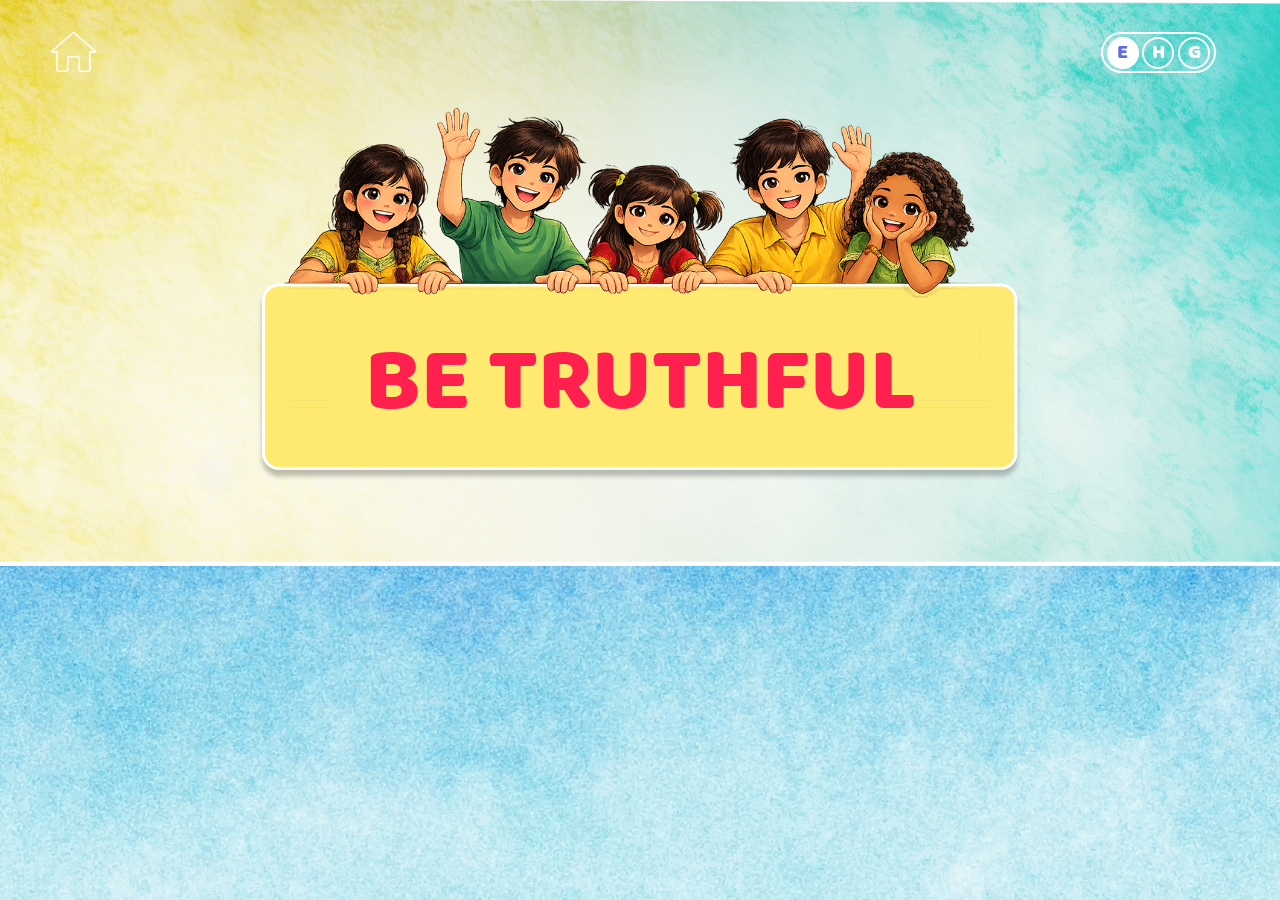
<file: be-truthful.html>
<!doctype html>
<html lang="en">
  <head>
    <meta charset="UTF-8" />
    <meta name="viewport" content="width=device-width, initial-scale=1.0" />
    <title data-lang-key="title"></title>
    <link rel="stylesheet" href="./assets/css/style.css" />
  </head>
  <style></style>
  <body>
    <a class="home-btn" href="index.html">
      <img src="./assets/images/home-btn.png" alt="" />
    </a>
    <!-- <div class="page-title">
      <span data-lang-key="title"></span>
    </div> -->

    <!-- nav-container -->
    <div class="language-container">
      <div class="english active">E</div>
      <div class="hindi">H</div>
      <div class="gujrati">G</div>
    </div>

    <div class="hero-img">
      <img src="./assets/images/hero-image.png" alt="" />
      <div class="title" data-lang-key="title"></div>
    </div>
    <script src="./assets/js/data.js"></script>

    
    <script src="./assets/js/app.js"></script>
  </body>
</html>
</file>
<file: assets/css/style.css>
@font-face {
  font-family: "BalooRegular";
  src: url("../../fonts/Baloo Regular 400.ttf") format("truetype");
  font-weight: 400;
  font-style: normal;
  font-display: swap;
}

@font-face {
  font-family: "BalooThambi";
  src: url("../../fonts/BalooThambi-Regular.ttf") format("truetype");
  font-weight: 400;
  font-style: normal;
}

@font-face {
  font-family: "ITFDevanagari";
  src: url("../../fonts/ITFDevanagari.ttc") format("truetype");
  font-weight: 700;
  font-style: normal;
  font-display: swap;
}

@font-face {
  font-family: "NotoSansGujaratiRegular";
  src: url("../../fonts/NotoSansGujarati-Regular.ttf") format("truetype");
  font-weight: 700;
  font-style: normal;
  font-display: swap;
}
@font-face {
  font-family: BarlowCondensedBold;
  src: url("../../fonts/BarlowCondensed-ExtraBold.ttf") format("truetype");
  font-weight: 700;
  font-style: normal;
  font-display: swap;
}

*,
*::before,
*::after {
  box-sizing: border-box;
  margin: 0;
  padding: 0;
}

html,
body {
  margin: 0;
  padding: 0;
  width: 100%;
  height: 100%;
}

body {
  width: 100vw !important;
  height: 100%;
  background-image: url("../images/bg-image-1.png");
  background-size: cover;
  background-repeat: no-repeat;
  background-position: center;
  background-attachment: fixed;
  overflow-x: hidden;
  opacity: 0;
  transition: opacity 0.5s ease;
}

body[data-lang="hi"] {
  font-family: "ITFDevanagari"!important;
  font-weight: 700!important;
}

body[data-lang="gu"] {
  font-family: "NotoSansGujaratiRegular"!important;
  font-weight: 700!important;
}


body.page-loaded {
  opacity: 1;
}

body.page-fade-out {
  opacity: 0;
}

/* ------------------------------------------------------------------ */
/* Generic hidden utility — fully removes an element from layout
   (e.g. the next-btn on the last slide). Kept !important so it wins
   over any other display rules on the same element. */
/* ------------------------------------------------------------------ */
.hidden {
  visibility: none !important;
}

.home-btn {
  position: fixed;
  top: 2.5vw;
  left: 4%;
  width: 3.5vw;
  z-index: 1000;
  transition: transform 0.2s ease;
  cursor: pointer;
}

.home-btn:hover {
  transform: scale(1.15);
}

.home-btn img {
  width: 100%;
  display: block;
}

.home-btn:hover img{
  content: url("./../images/home-btn-hov.png")
}

.hero-img {
  position: absolute;
  top: 35%;
  left: 50%;
  transform: translate(-50%, -50%);
  width: 60vw;
  height: auto;
}

.hero-img img {
  width: 100%;
}

.hero-img .title {
  width: 100%;
  position: absolute;
  top: 65%;
  left: 50%;
  transform: translate(-50%, -50%);
  z-index: 1000;
  color: #ff2050;
  font-size: 7vw;
  line-height: 1;
  word-break: keep-all;
  font-family: "BalooThambi";
  text-align: center;
}

.click {
  position: absolute;
  top: 73%;
  left: 50%;
  transform: translate(-50%, -50%);
  background-color: #ff2050;
  color: white;
  border: 0.3vw solid white !important;
  border-radius: 4vw;
  padding: 0.5vw 3vw;
  font-size: 3vw;
  font-weight: 600;
  cursor: pointer !important;
  pointer-events: auto !important;
  transition: background-color 0.3s ease;
  text-decoration: none;
  font-family: "BalooThambi";
}

.click:hover {
  background-color: #960020;
}

.language-container {
  position: fixed;
  top: 2.5vw;
  right: 5%;
  display: flex;
  width: 9vw;
  padding: 0.2vw 0.3vw;
  height: auto;
  justify-content: space-between;
  align-items: center;
  font-family: "BalooRegular";
  border: 0.2vw solid white;
  background-color: transparent;
  border-radius: 50vw;
  pointer-events: auto;
  z-index: 1000;
}

.language-container div {
  width: 2.5vw;
  height: 2.5vw;
  font-size: 1.6vw;
  text-align: center;
  border: 0.2vw solid white;
  background: transparent !important;
  color: white;
  cursor: pointer;
  display: flex;
  justify-content: center;
  align-items: center;
  border-radius: 50%;
  font-family: "BalooRegular", sans-serif;
}

.language-container div:hover {
  background-color: white !important;
  color: #6168EA;
}

.language-container div.active {
  background-color: white !important;
  color: #6168EA;
}

.page-title span {
  font-family: "BalooThambi";
}

.topics {
  position: absolute;
  bottom: -100%;
  left: 50%;
  transform: translateX(-50%);
  width: 100%;
  height: 37%;
  display: flex;
  justify-content: space-between;
  align-items: center;
  background-image: url("../images/rectangle.png");
  background-size: cover;
  background-repeat: no-repeat;
  transition: bottom 0.8s ease;
}
.topic {
  width: 16%;
  height: auto;
  position: relative;
  text-decoration: none;
  transform: scale(1);
  transition: transform 0.3s ease-out;
}

.topic:hover {
  transform: scale(1.12);
}

.topic img {
  width: 100%;
}

.topic span {

}

.topic .num {
  position: absolute;
  top: 45%;
  left: 50%;
  transform: translateX(-50%);
  z-index: 1000;
   font-size: 1.7vw;
  color: white;
  font-family: "BalooThambi";
}

.topic .topic-text {
  position: absolute;
  top: 60%;
  left: 50%;
  transform: translateX(-50%);
  z-index: 1000;
  width: 80%;
  text-align: center;
  line-height: 1;
    font-size: 1.7vw;
  color: white;
  font-family: "BalooThambi";
}

body[data-lang="hi"] .topic span {
  line-height: 2.4vw!important;
  font-size: 1.4vw!important;
}

body[data-lang="gu"] .topic span{
   line-height: 2.4vw!important;
  font-size: 1.4vw!important;
}


main {
  position: relative;
  width: 100%;
  height: 100%;
  display: flex;
  justify-content: center;
  align-items: center;
}

main .left-container,
main .right-container {
  position: relative;
  width: 50%;
  height: 100%;
  display: flex;
  justify-content: center;
  align-items: center;
}

.left-container {
  padding-top: 2%;
  padding-left: 5%;
}

.right-container {
  padding-top: 5%;
}

.pages {
  width: 45%;
  height: 10%;
  position: absolute;
  top: 90%;
  left: 50%;
  transform: translate(-50%, -50%);
  display: flex;
  justify-content: space-between;
  align-items: center;
  font-family: "BalooRegular";
  overflow: visible;
}


.pages .page {
   position: relative;
  color: white;
  width: 3vw;
  height: 3vw;
  border-radius: 50%;
  border: 0.2vw solid white;
  background-color: transparent;
  display: flex;
  justify-content: center;
  align-items: center;
  font-size: 1.8vw;
  text-decoration: none !important;
  transition:
    background-color 0.3s ease-in,
    color 0.3s ease-in,
    box-shadow 0.3s ease-in,
    text-shadow 0.3s ease-in;
}

.pages .page:hover {
  text-shadow: 0 0 0.15vw rgba(50, 50, 50, 0.9);
  box-shadow: 0 0 0.15vw rgba(65, 65, 65, 0.7);
   background-color: #0FB0FB;
}

.pages .page.active {
  opacity: 1;
  background-color:#0FB0FB;
}

.pages .page .page-hover-title {
  position: absolute;

  /* show above circle */
  bottom: calc(100% + 0.8vw);
  left: 50%;

  transform: translateX(-50%) translateY(0.4vw);

  width: auto;

  padding: 0.35vw 0.8vw;

  background-color: #ffffff;
  color: #6168ea;

  border-radius: 0.6vw;

  font-family: "BalooThambi";
  font-size: 1.2vw;
  line-height: 1.1;
  text-align: center;

  white-space: nowrap;

  opacity: 0;
  visibility: hidden;

  pointer-events: none;

  z-index: 9999;

  transition:
    opacity 0.25s ease,
    visibility 0.25s ease,
    transform 0.25s ease;

  box-shadow: 0 0.1vw 0.1vw rgba(0, 0, 0, 0.2);
}

/* Small arrow below title */
.pages .page .page-hover-title::after {
  content: "";

  position: absolute;
  top: 100%;
  left: 50%;

  transform: translateX(-50%);

  border-left: 0.4vw solid transparent;
  border-right: 0.4vw solid transparent;
  border-top: 0.4vw solid #ffffff;
}

/* Show title when page is hovered */
.pages .page:hover .page-hover-title {
  opacity: 1;
  visibility: visible;

  transform: translateX(-50%) translateY(0);
}


/* Hindi */
body[data-lang="hi"] .pages .page .page-hover-title {
  font-family: "ITFDevanagari";
  font-size: 1.1vw;
  line-height: 1.4;
}


/* Gujarati */
body[data-lang="gu"] .pages .page .page-hover-title {
  font-family: "NotoSansGujaratiRegular";
  font-size: 1.1vw;
  line-height: 1.4;
}

.swiper {
  overflow: visible !important;
}

.text-swiper {
  display: block;
  overflow: visible;
  width: 80%;
  height: 22vw;
  border-radius: 2vw;
  box-shadow: inset 0 0 1vw rgba(255, 255, 255, 0.08);
  background-image: url("../images/swiper-text-img.png");
  background-size: contain;
  background-repeat: no-repeat;
  background-position: center;

}

.text-swiper .swiper-wrapper {
  position: relative;
}

.text-swiper .swiper-slide {
  width: 100%;
  height: 22vw;
  /* background-color: red; */
  display: flex;
  justify-content: center;
  align-items: center;
  padding: 2vw;
  box-sizing: border-box;
  text-align: center;
  flex-direction: column;

}

.slide-text {
  width: 80%;
  height: 100%;
  color: #4D549C;
  font-family: "BalooRegular";
  font-size: 2.8vw;
  line-height: 1;
  text-align: center;
  display: flex;
  justify-content: center;
  align-items: center;
  margin-top: 1.7vw;
}

body[data-lang="hi"] .slide-text{
  line-height: 3.5vw!important;
  font-size: 2.7vw!important;
}

body[data-lang="gu"] .slide-text{
   line-height: 3.5vw!important;
  font-size: 2.5vw!important;
  font-weight: bolder!important;
}

.video-swiper {
  width: 47vw;
  height: 32vw;
  border-radius: 3vw;
  overflow: hidden;
  border: 0.3vw solid white;
  background: rgba(255, 255, 255, 0.08);
  box-shadow: 0 0 1vw rgba(0, 0, 0, 0.25);
}

.video-swiper .swiper-slide {
  width: 100%;
  height: 100%;
}

.video-swiper video {
  width: 100%;
  height: 100%;
  object-fit: cover;
  display: block;
  border-radius: 3vw;
}

.swiper-title {
  position: absolute;
  top: -12% !important;
  left: 50%;
  transform: translate(-50%, -60%);
  width: 40%;
}

.swiper-title img {
  position: relative;
  width: 100%;
  display: block;
  object-fit: contain;
}

.swiper-title .num,
.swiper-title .topic-text {
  font-size: 1.5vw;
  color: white;
  font-family: "BalooThambi";
  position: absolute;
}

.swiper-title .num {
  top: 52%;
  left: 50%;
  transform: translate(-50%, -50%);
}

.swiper-title .topic-text {
  top: 73%;
  left: 50%;
  transform: translate(-50%, -50%);
  line-height: 1;
  width: 70%;
  text-align: center;
}

body[data-lang="hi"] .swiper-title .topic-text{
  line-height: 2vw!important;
  font-size: 1.45vw!important;
}

body[data-lang="gu"] .swiper-title .topic-text{
   line-height: 2.2vw!important;
  font-size: 1.45vw!important;
}
.custom-nav {
  position: absolute;
  bottom: 1vw;
  transform: translateX(-505);
  display: flex;
  justify-content: center;
  align-items: center;
  gap: 25vw;
  z-index: 1000;
}

/* Prev button is dimmed (not hidden) on the first slide.
   Next button is fully hidden on the last slide (see .hidden). */
.swiper-ctrl-prev.disabled,
.swiper-ctrl-next.disabled {
  opacity: 0.35;
  pointer-events: none;
}

.swiper-ctrl-prev,
.swiper-ctrl-next {
  width: 4vw;
  height: 4vw;
  background-color: transparent;
  border:none;
  display: flex;
  justify-content: center;
  align-items: center;
  cursor: pointer;
  transition: all 0.3s ease, opacity 0.3s ease;
  font-size: 0.9vw;
  position: relative;
}


.swiper-ctrl-prev img,
.swiper-ctrl-next img {
  position: absolute;
  transition: opacity 0.3s ease;
  font-size: 1.2vw;
  width:100%;
}

.swiper-ctrl-prev:hover img {
  content: url("../images/prev-btn-hov.png");
}

.swiper-ctrl-next:hover img {
  content: url("../images/next-btn-hov.png");
}


/* hover style */
.swiper-ctrl-prev:hover,
.swiper-ctrl-next:hover {
 
}

/* ------------------------------------------------------------------ */
/* Dot pagination — bottom of the left-container.
   All sizing/spacing values below use fixed px (not vw/%) so the
   pagination's size stays identical no matter how the page is
   zoomed in/out or how the viewport width changes. Only its
   centering (left: 50%) is relative to the container, which keeps
   it anchored to the same visual spot shown in the reference shot. */
/* ------------------------------------------------------------------ */
.video-pagination {
  position: absolute;
  bottom: 2vw;
  left: 50%;
  transform: translateX(-50%);
  display: flex;
  align-items: center;
  gap: 0.5vw;
  padding: 0.2vw 0.7vw;
  z-index: 1000;
}

.video-pagination .dot {
  width: 0.8vw;
  height: 0.8vw;
 
  border-radius: 50%;
  border: 0.2vw solid #0FB0FB;
  background-color: transparent;
  cursor: pointer;
  transition: background-color 0.3s ease, transform 0.2s ease;
  flex-shrink: 0;
}

.video-pagination .dot:hover {
  transform: scale(1.2);
}

.video-pagination .dot.active {
  background-color: #0FB0FB;
}

.pranam-container {
  position: absolute;
  width: 45vw;
  height: auto;
  top: 50% !important;
  left: 50% !important;
  transform: translate(-50%, -50%);
  display: flex;
  justify-content: center;
  align-items: center;
}

.pranam-container>.pranam-img {
  position: relative;
  width: 85%;
  height: auto;
  display: block;
}

.pranam-container>.pranam-img>img {
  width: 100%;
  display: block;
}

.pranam-img span {
  z-index: 15;
  position: absolute;
  top: 0%;
  left: 50%;
  font-size: 3.4vw;
  transform: translateX(-50%);
  font-family: "BalooRegular";
  color: #802922;
}

.pranam-container .home-btn-1 {
  position: absolute;
  top: 88%;
  left: 35%;
  transform: translateX(-50%);
  width: 15vw;
  height: auto;
  transform: scale(1);
  transition: transform 0.2s ease;
}

.home-btn-1:hover {
  transform: scale(1.2);
}

.pranam-container .home-btn-1 img {
  width: 100%;
  display: block;
}

.home-btn-1 span {
  z-index: 15;
  position: absolute;
  top: 45%;
  left: 38%;
  font-size: 2.5vw;
  transform: translateY(-50%);
  font-family: "BalooRegular";
  color: #821b00;
}

.back-btn {
  position: absolute;
  left: 4%;
  top: 4%;
  width: 3vw;
  height: 3vw;
  background-color: #6168EA;
  border: 0.25vw solid white;
  border-radius: 50%;
  display: flex;
  justify-content: center;
  align-items: center;
  text-decoration: none;
  transform: scale(1);
  transition: transform 0.3s ease;
  z-index: 50;
}

.back-btn i {
  color: white;
  font-size: 1vw;
  transition: font-size 0.3s ease;
}

.back-btn:hover {
  transform: scale(1.05);
  background-color: white;
}

.back-btn:hover i {
  font-size: 1.2vw;
  color: #6168EA !important;
}

.pranam-link {
    position: absolute;
    display: flex;
    justify-content: center;
    align-items: center;
    right: 2vw;
    bottom: 2vw;
    width: 9vw;
    height: auto;
    text-decoration: none;
    z-index: 9999;
    pointer-events: auto;
    cursor: pointer;
    animation: pranamPop 1.2s ease-in-out infinite;
    transform-origin: center;
  }
    
.pranam-link img {
  position: relative;
  width: 100%;
  display: block;
  object-fit: contain;
}

.pranam-link span {
  position: absolute;
  text-decoration: none;
  color: white;
  font-weight: bold;
  font-size: 1.3vw;
  padding-right: 1vw;
    font-family: "BalooRegular";

}

@keyframes pranamPop {
  0% {
    transform: scale(1);
  }

  50% {
    transform: scale(1.12);
  }

  100% {
    transform: scale(1);
  }
}
</file>
